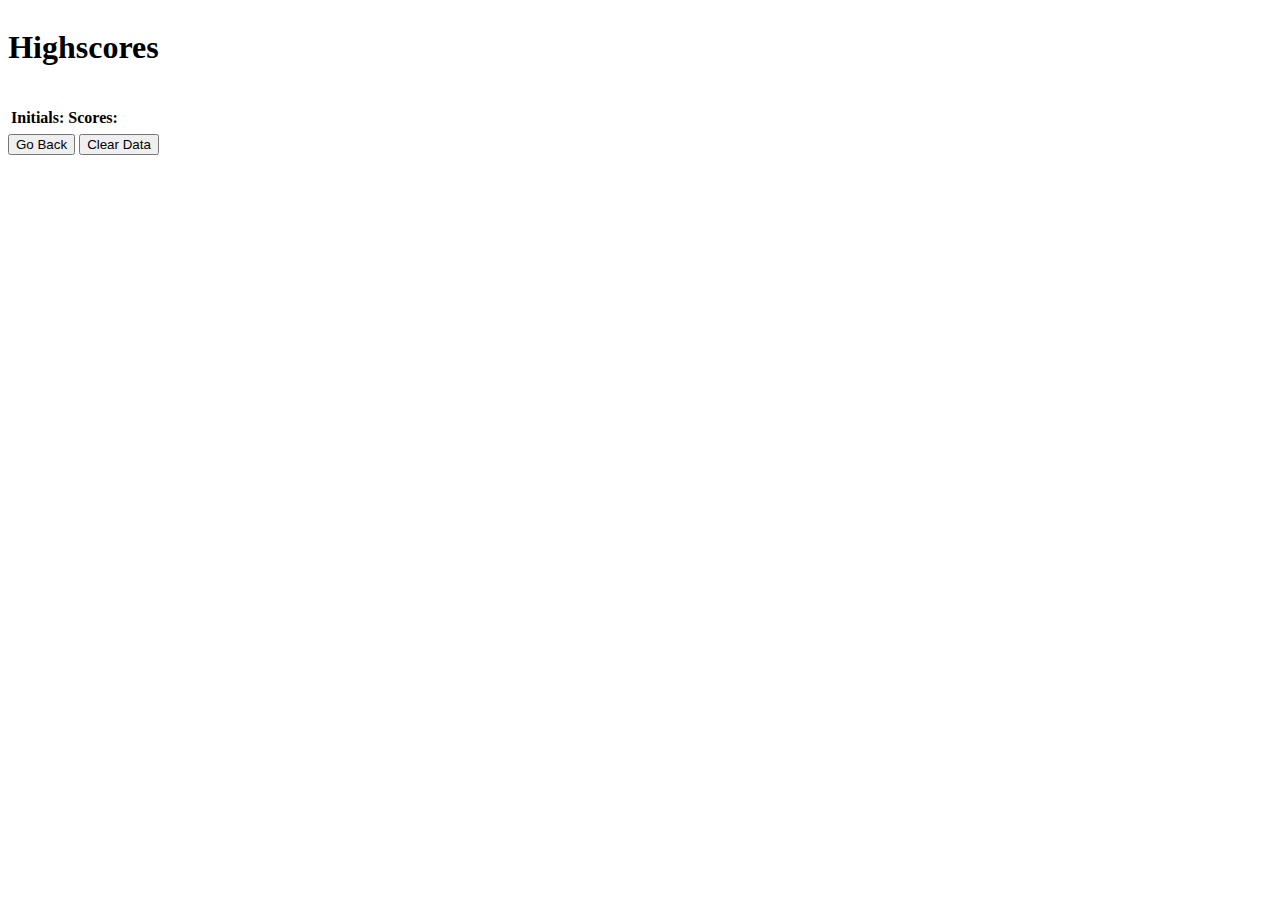
<file: assets/js/highscores.html>
<!DOCTYPE html>
<html lang="en">
<head>
    <meta charset="UTF-8">
    <meta name="viewport" content="width=device-width, initial-scale=1.0">
    <link rel="stylesheet" href="../css/stylesheet.css">
    <title>High Scores</title>
</head>
<body>
    <main class="highscores-main">
        <div class="highscores-container-div">
            <div class="highscores-div">
                <h1>Highscores</h1>
            </div>
            <table id="scores">
                <tr class="row-scores" id="row-scores_">
                    <th >Initials:</th>
                    <th >Scores:</th>
                </tr>
                <br />
                <tr class="row-scores" id="row-scores">
                    <th id="nameTable"></th>
                    <th id="scoreTable"></th>
                </tr>
            </table>
            <div class="table-controls">
                <a href="../../index.html"><button class="button-submit">Go Back</button></a>
                <button class="button-submit" id="clear-storage">Clear Data</button>
            </div>
        </div>
    </main>
    <script src="highscores.script.js"></script>
</body>
</html>
</file>
<file: assets/css/stylesheet.css>
body {
    display: flex

}
main {
    text-align: center;
}
</file>
